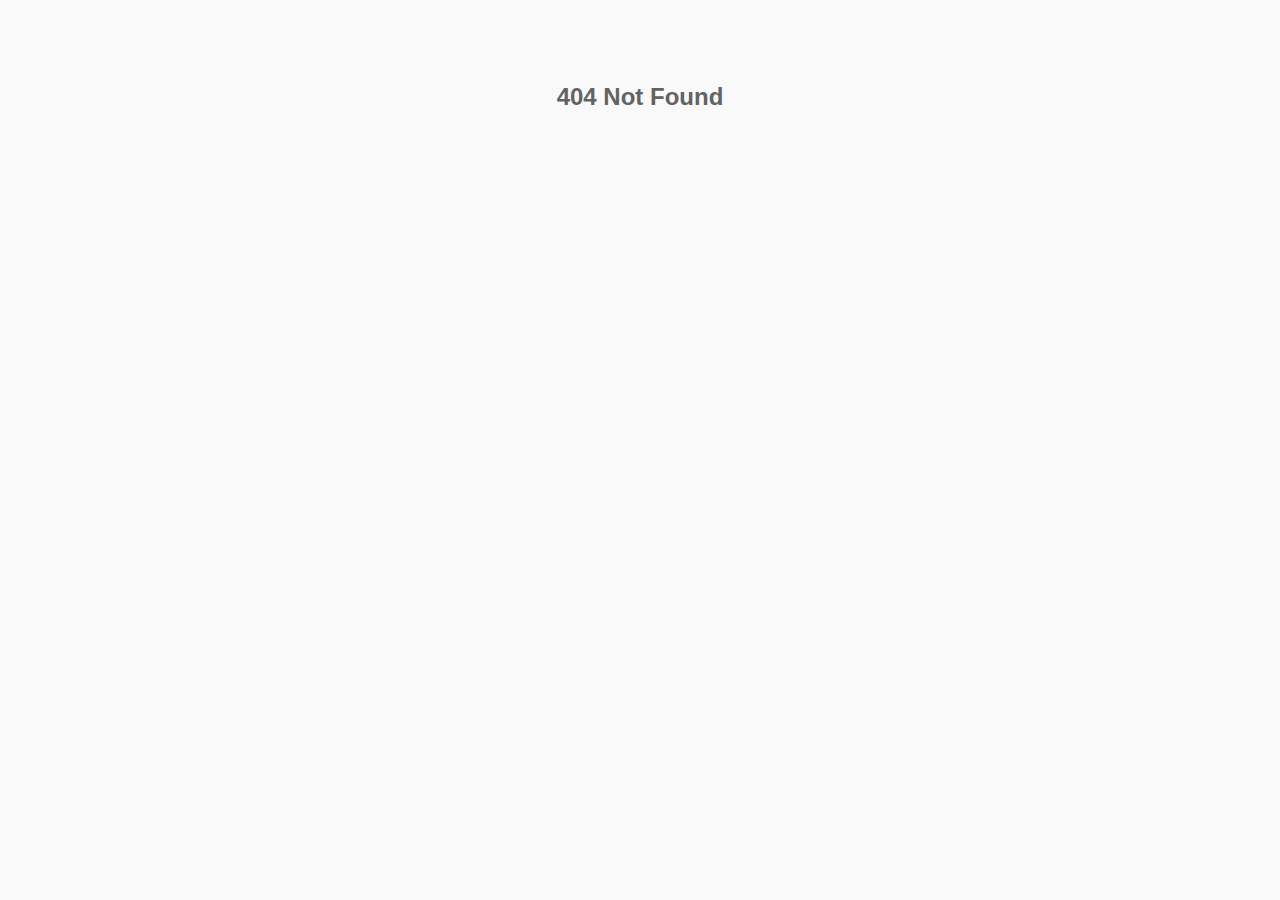
<file: index.html>
<!DOCTYPE html>
<html lang="en">

<head>
    <meta charset="UTF-8">
    <meta name="viewport" content="width=device-width, initial-scale=1.0">
    <title>Document</title>
    <link rel="stylesheet" href="css/style.css">
</head>

<body>
    <div id="container">
        <nav>
            <h2>Example Login</h2>
            <button onclick="logout()">Logout</button>
        </nav>
        <div class="container">
            <div class="center-item">
                <h1 class="title-home">Selamat Datang</h1>
                <!-- <button onclick="show_cookie()">cookie</button> -->
            </div>
        </div>
    </div>
    <script>
        if (document.cookie.substring(document.cookie.indexOf("login") + 6, document.cookie.indexOf("login") + 11) ==
            "false") {
            document.querySelector("#container").innerHTML = " ";
        }
    </script>
    <script src="js/app.js"></script>
</body>

</html>
</file>
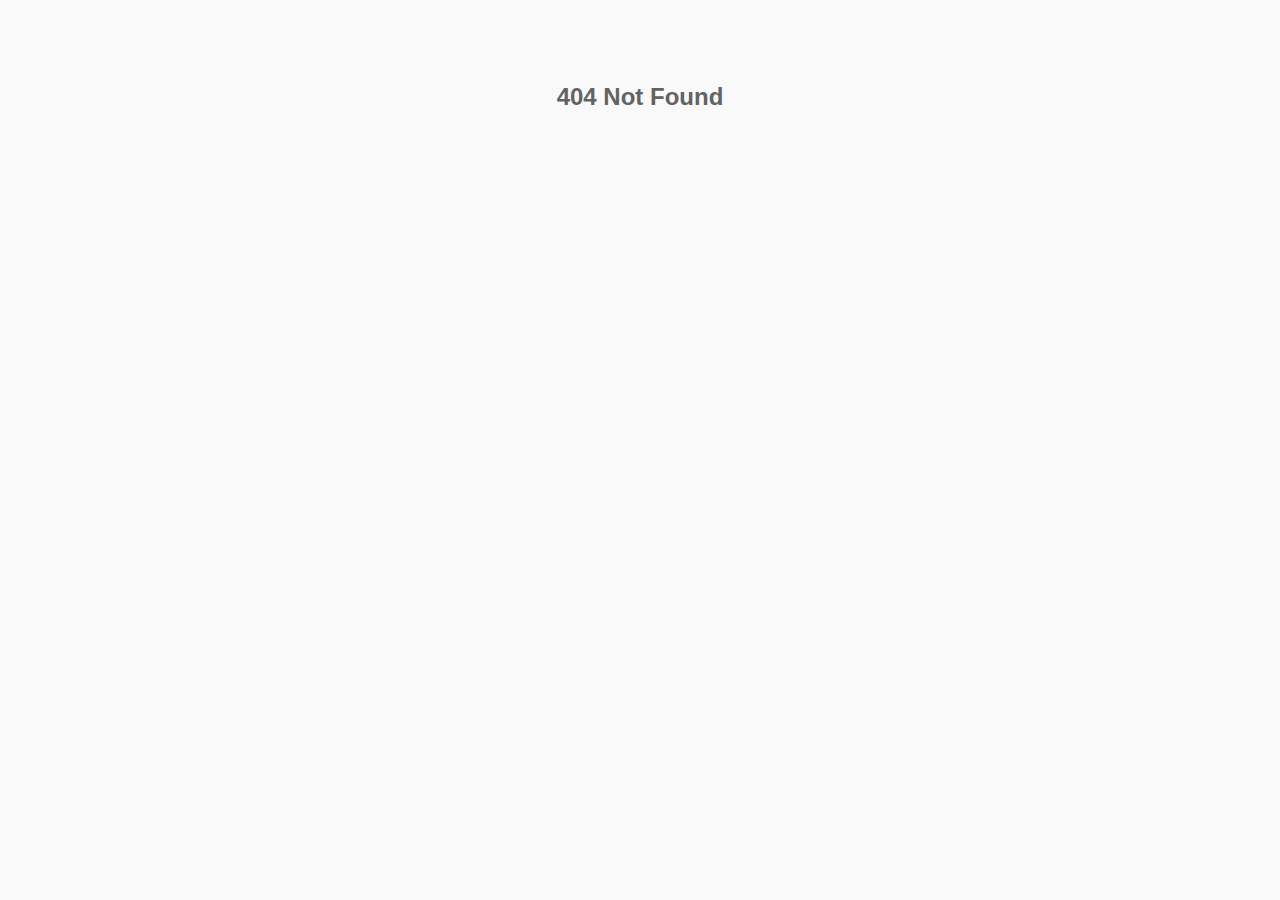
<file: login.html>
<!DOCTYPE html>
<html lang="en">

<head>
    <meta charset="UTF-8">
    <meta name="viewport" content="width=device-width, initial-scale=1.0">
    <title>Document</title>
    <link rel="stylesheet" href="css/style.css">
</head>

<body>
    <div class="container">
        <div class="center-item">
            <div class="login-box">
                <h3 class="login-title">Login</h3>
                <div class="form-control">
                    <div class="login-input">
                        <label class="login-placeholder">
                            Username
                        </label>
                        <div class="border-input">
                            <input type="text" id="username">
                        </div>
                        <p class="alert"></p>
                    </div>
                    <div class="login-input">
                        <label class="login-placeholder">Password</label>
                        <div class="border-input">
                            <input type="password" id="password">
                        </div>
                        <p class="alert"></p>
                    </div>
                    <input type="checkbox" id="save_user"> Remember Me
                    <button id="login">Login</button>
                </div>
            </div>
            <div class="show-block">
                <div class="login-box">
                    <h3 class="login-title">Anda Terblokir sementara <span id="time"></span>
                    </h3>
                    <img src="gif/Rolling.gif" height="30px">
                </div>
            </div>
        </div>
    </div>
    <script>
        if (document.cookie.substring(document.cookie.indexOf("login") + 6, document.cookie.indexOf("login") + 10) ==
            "true") {
            document.querySelector(".container").innerHTML = " ";
        }
    </script>
    <script src="js/app.js"></script>
</body>

</html>
</file>
<file: css/style.css>
body {
    font-family: Arial, Helvetica, sans-serif;
    background-color: #f9f9f9;
    margin: 0px;
}

.container {
    margin: auto;
    width: max-content;
}

.login-box {
    background-color: #ffffff;
    width: 350px;
    padding: 20px 40px;
    box-shadow: 5px 10px 10px #adadad;
    border-radius: 2px;
}

.center-item {
    margin-top: 50%;
}

.login-title {
    text-align: center;
    color: #636363;
}

.login-input {
    width: 100%;
    margin: 10px 0px 10px;
}


.login-input input {
    position: absolute;
    width: 21%;
    border: none;
    outline: none;
    z-index: 1;
    background-color: transparent;
    height: 40px;
    padding: 0px 10px;
    color: #636363;
}

.border-input {
    margin: auto;
    border: 1px #9c9c9c solid;
    border-radius: 2px;
    height: 35px;
    width: 100%;
}

.login-placeholder {
    position: absolute;
    background-color: #ffffff;
    margin: 9px 10px;
    padding: 0px 3px;
    z-index: 0;
    font-size: medium;
    color: #9c9c9c;
    border-radius: 20px;
}

#login {
    width: 100%;
    border: none;
    background-color: #63cbff;
    padding: 10px;
    color: #ffffff;
    border-radius: 3px;
    outline: none;
    margin-top: 20px;
}

#login:hover {
    background-color: #3bbeff;
    cursor: pointer;
}

.alert {
    padding: 0;
    margin: 5px;
    font-size: small;
    color: red;
    height: 15px;
}

.form-control {
    margin: 30px 0px 10px;
}

nav {
    background-color: #3bbeff;
    height: 30px;
    display: grid;
    padding: 15px 20px;
    grid-template-columns: 95% auto;
}

nav>h2 {
    margin: 0px;
    color: #ffffff;
}

nav>button {
    background-color: transparent;
    border: none;
    outline: none;
    color: #ffffff;
    font-size: medium;
}

nav>button:hover {
    cursor: pointer;
}

.title-home {
    color: #636363;
}

.show-block {
    display: none;
}

.show-block>div {
    display: flex;
}

.show-block>div>img {
    margin: 14px;
}

@media only screen and (max-width:700px) {
    nav {
        background-color: #3bbeff;
        height: 30px;
        display: grid;
        padding: 15px 20px;
        grid-template-columns: 70% auto;
    }

    #login:focus {
        background-color: #3bbeff;
    }
}
</file>
